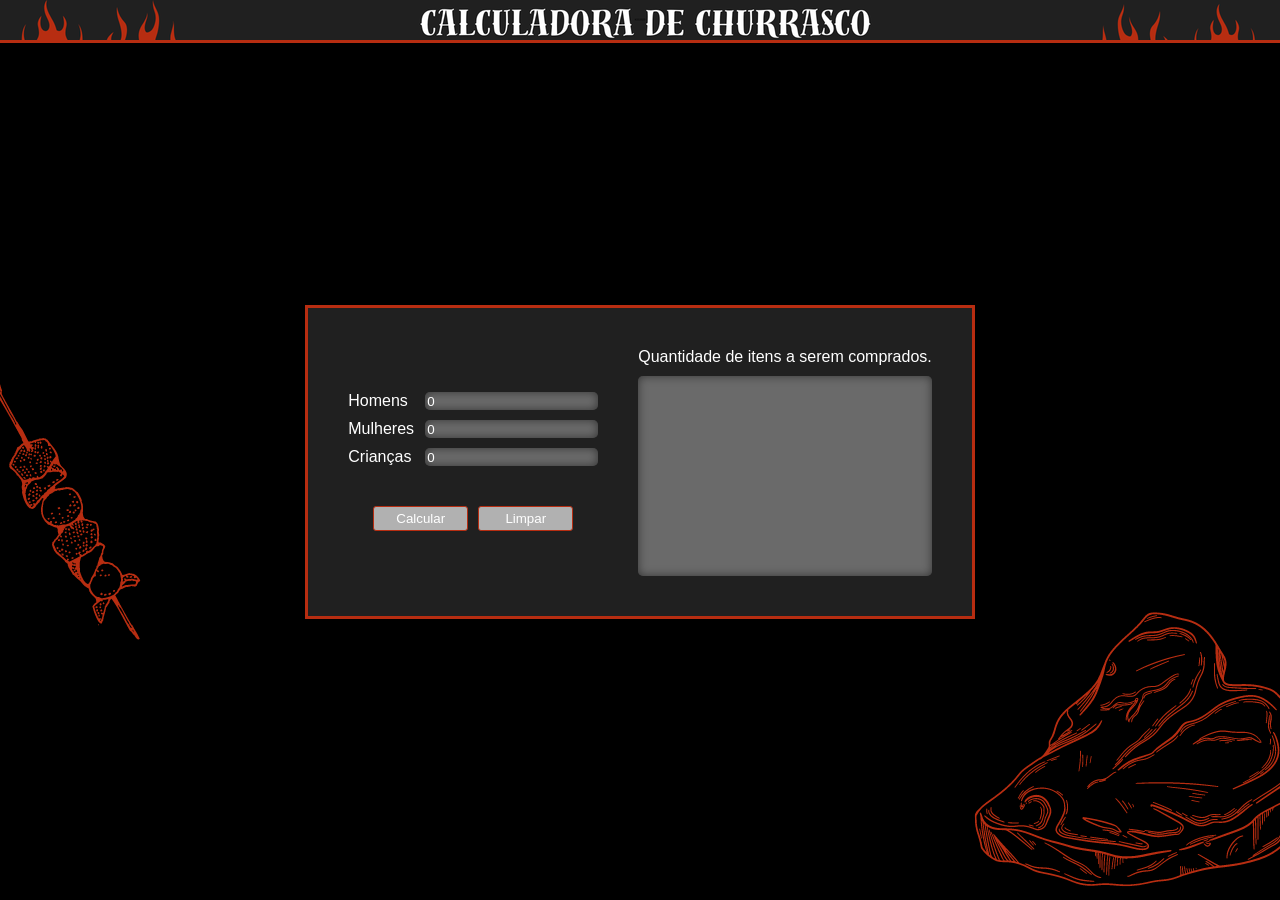
<file: index.html>
<!DOCTYPE html>
<Html>

<head>
  <meta charset="UTF-8">
  <meta content="width=device-width, initial-scale=1" name="viewport" />
  <meta http-equiv="x-ua-compatible" content="IE=edge;" />
  <meta http-equiv="x-ua-compatible" content="IE=edge;" />
  <meta http-equiv="refresh" content="1800">
  <meta name="author" content="Daniel Lopes Manfrini" />
  <meta name="description" content="Site para calcular a quantidade de itens com base na quantidade de pessoas." />
  <base target="_top" />
  <title>Calculadora de churrasco</title>
  <link href="./css/main.css" rel="stylesheet" type="text/css" />
  <script src="./js/jquery-3.7.1.min.js"></script>
</head>

<noscript>
  O java script deve estar habilitado para visualização desta página!
</noscript>

<body>
  <div class="header-box">
  </div>

  <div class="box flex-row">
    <div class="box-content flex-row">
      <div class="flex-column">

        <div class="content-fields flex-column">

          <div class="field-homens flex-between">
            <label for="input-homens">Homens</label>
            <input type="number" class="input-quantidade" id="input-homens" name="input-homens" value="0">
          </div>

          <div class="field-muheres flex-between">
            <label for="input-mulheres">Mulheres</label>
            <input type="number" class="input-quantidade" id="input-mulheres" name="input-mulheres" value="0">
          </div>

          <div class="field-criancas flex-between">
            <label for="input-criancas">Crianças</label>
            <input type="number" class="input-quantidade" id="input-criancas" name="input-criancas" value="0">
          </div>

        </div>

        <div class="content-btn flex-between">
          <button class="btn-padrao" id="btn-calcular" disabled> Calcular </button>
          <button class="btn-padrao" id="btn-limpar" disabled> Limpar </button>
        </div>

      </div>

      <div class="flex-column">
        <div class="content-fields flex-column">
          <div class="field-resultado flex-column">
            <label>Quantidade de itens a serem comprados.</label>
            <div id="div-resultado"></div>
          </div>
        </div>
      </div>
    </div>
  </div>
</body>

<script src="./js/main.js"></script>

</Html>
</file>
<file: css/main.css>
:root {

  --cor-texto: #ffffff;
  --cor-fundo-1: #000000;
  --cor-fundo-2: #202020;
  --cor-fundo-3: #6a6a6a;
  --cor-hover: #b1b1b1;
  --cor-disabled: #b1b1b1;
  --cor-detalhe: #B72D11;
  --sombra: inset 0 0 10px rgba(0, 0, 0, 0.5);
}

html,
body {
  font-family: Arial, Helvetica, sans-serif;
  height: 100%;
  margin: 0;
  padding: 0;
}

body {
  align-items: center;
  background: url('../images/fundo-preto-detalhe-vermelho.png') no-repeat center bottom;
  background-color: var(--cor-fundo-1);
}

.flex-row {
  display: flex;
  align-items: center;
  justify-content: center;
}

.flex-column {
  display: flex;
  flex-direction: column;
  align-items: center;
}

.flex-between {
  display: flex;
  justify-content: space-between;
}

.header-box {
  height: 40px;
  color: var(--cor-texto);
  background: url('../images/header-fundo-preto-grande.png') no-repeat center bottom;
  border-bottom: 3px solid var(--cor-detalhe);
}

.box {
  width: 100%;
  height: 93%;
}

.box-content {
  background-color: var(--cor-fundo-2);
  border: 3px solid var(--cor-detalhe);
  padding: 20px;
}

.content-fields {
  color: var(--cor-texto);
  gap: 10px;
  margin: 20px;
}

.content-btn {
  color: var(--cor-texto);
  width: 200px;
  gap: 10px;
  margin: 20px;
}

.field-homens,
.field-muheres,
.field-criancas {
  width: 250px;
}

#input-homens,
#input-mulheres,
#input-criancas {
  color: var(--cor-texto);
  background-color: var(--cor-fundo-3);
  border-radius: 5px;
  border: none;
  box-shadow: var(--sombra);
}

.btn-padrao {
  color: var(--cor-texto);
  background-color: var(--cor-fundo-3);
  border: 1px solid var(--cor-detalhe);
  border-radius: 3px;
  width: 100px;
  height: 25px;
}

.btn-padrao:hover {
  background-color: var(--cor-hover);
  cursor: pointer;
}

.btn-padrao:disabled {
  background-color: var(--cor-disabled);
  cursor: not-allowed;
}

.field-resultado {
  gap: 10px;
}

#div-resultado {
  width: 100%;
  height: 200px;
  background-color: var(--cor-fundo-3);
  border-radius: 5px;
  border: none;
  box-shadow: var(--sombra);
}
</file>
